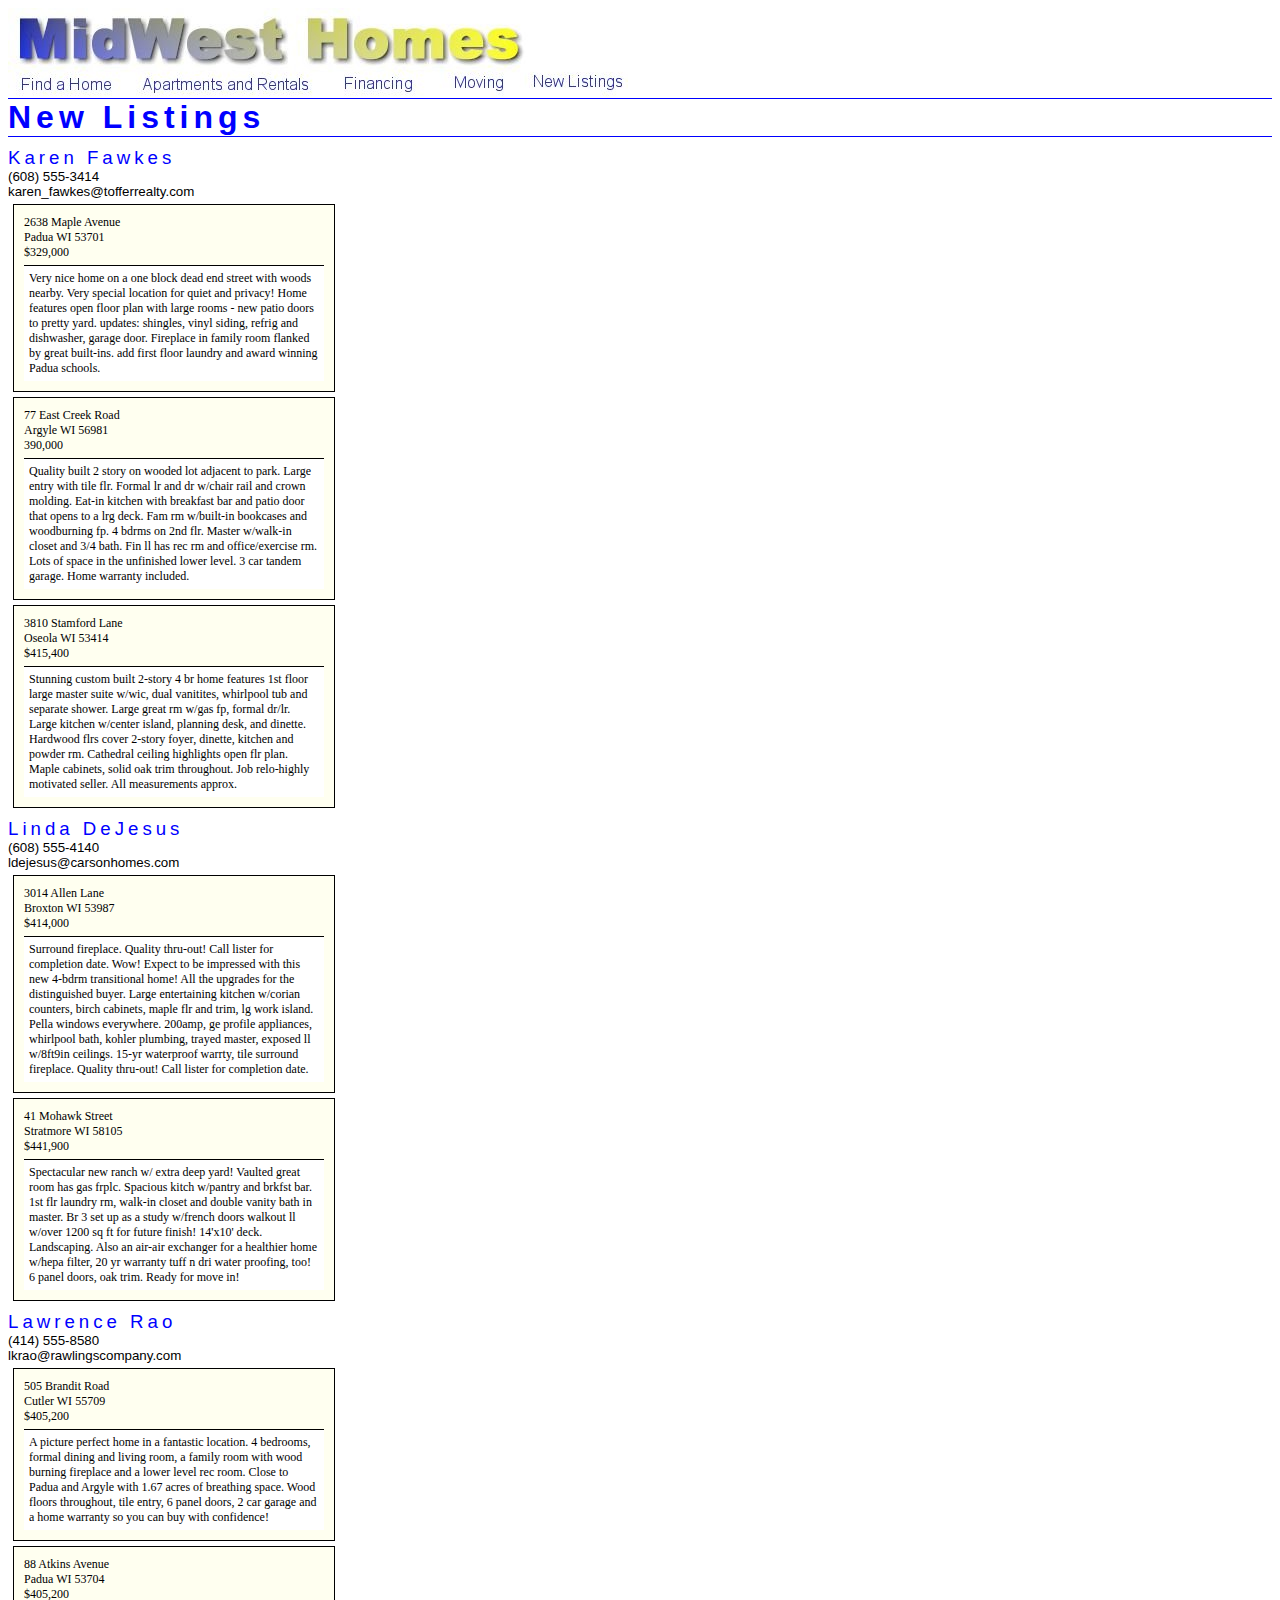
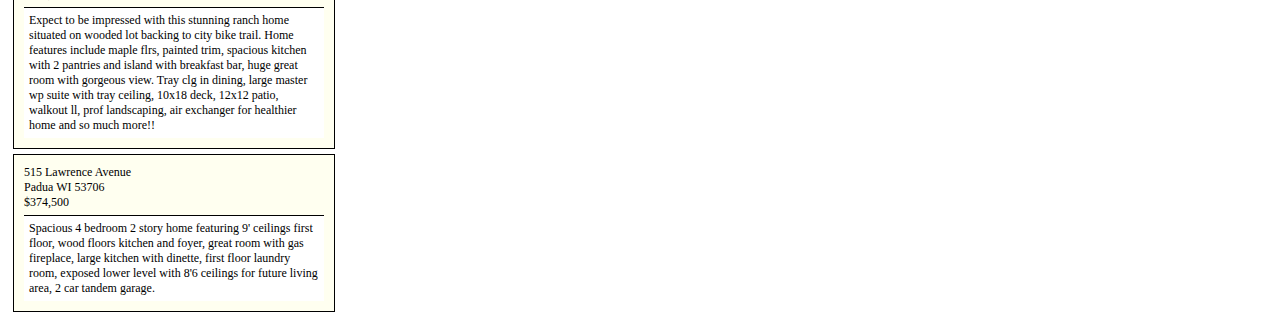
<file: three/house.htm>
<?xml version="1.0" encoding="UTF-8" standalone="yes" ?>
<!--
   Filename:         houses.xml
   Supporting Files: agents.css, house.css, logo.jpg, listings.css
-->
<html xmlns="http://www.w3.org/1999/xhtml"
      xmlns:ag="http://www.midwesthomes.com/agents"
      xmlns:list="http://www.midwesthomes.com/listings">
<head>
<title>MidWest Homes: New Listings</title>
<link rel="stylesheet" href="agents.css" type="text/css" />
<link rel="stylesheet" href="house.css" type="text/css" />
<link rel="stylesheet" href="listings.css" type="text/css" />
</head>
<body>
<div id="heading"><img src="logo.jpg" alt="MidWest Homes" /></div>

<h1>New Listings</h1>
<div id="main">
<ag:agents>
    <ag:agent id="a2140">
        <ag:name>Karen Fawkes</ag:name>
        <ag:phone>(608) 555-3414</ag:phone>
        <ag:email>karen_fawkes@tofferrealty.com</ag:email>
    </ag:agent>
    <list:property rln="r317080" agent="a2140">
        <list:address>
            <list:street>2638 Maple Avenue</list:street>
            <list:city>Padua</list:city>
            <list:state>WI</list:state>
            <list:zip>53701</list:zip>
        </list:address>
        <list:price>$329,000</list:price>
        <list:description>Very nice home on a one block dead end street with woods nearby.
            Very special location for quiet and privacy! Home features open floor plan with
            large rooms - new patio doors to pretty yard. updates: shingles, vinyl siding,
            refrig and dishwasher, garage door. Fireplace in family room flanked by great
            built-ins. add first floor laundry and award winning Padua schools.
        </list:description>
    </list:property>
    <list:property rln="r317083" agent="a2140">
        <list:address>
            <list:street>77 East Creek Road</list:street>
            <list:city>Argyle</list:city>
            <list:state>WI</list:state>
            <list:zip>56981</list:zip>
        </list:address>
        <list:price>390,000</list:price>
        <list:description>Quality built 2 story on wooded lot adjacent to park. Large entry with
            tile flr. Formal lr and dr w/chair rail and crown molding. Eat-in kitchen with breakfast
            bar and patio door that opens to a lrg deck. Fam rm w/built-in bookcases and woodburning
            fp. 4 bdrms on 2nd flr. Master w/walk-in closet and 3/4 bath. Fin ll has rec rm and
            office/exercise rm. Lots of space in the unfinished lower level. 3 car tandem garage.
            Home warranty included.
        </list:description>
    </list:property>
    <list:property rln="r317086" agent="a2140">
        <list:address>
            <list:street>3810 Stamford Lane</list:street>
            <list:city>Oseola</list:city>
            <list:state>WI</list:state>
            <list:zip>53414</list:zip>
        </list:address>
        <list:price>$415,400</list:price>
        <list:description>Stunning custom built 2-story 4 br home features 1st floor large master suite
            w/wic, dual vanitites, whirlpool tub and separate shower. Large great rm w/gas fp, formal dr/lr.
            Large kitchen w/center island, planning desk, and dinette. Hardwood flrs cover 2-story foyer,
            dinette, kitchen and powder rm. Cathedral ceiling highlights open flr plan. Maple cabinets,
            solid oak trim throughout. Job relo-highly motivated seller. All measurements approx.
        </list:description>
    </list:property>

    <ag:agent id="a2141">
        <ag:name>Linda DeJesus</ag:name>
        <ag:phone>(608) 555-4140</ag:phone>
        <ag:email>ldejesus@carsonhomes.com</ag:email>
    </ag:agent>
    <list:property rln="r317081" agent="a2141">
        <list:address>
            <list:street>3014 Allen Lane</list:street>
            <list:city>Broxton</list:city>
            <list:state>WI</list:state>
            <list:zip>53987</list:zip>
        </list:address>
        <list:price>$414,000</list:price>
        <list:description>Surround fireplace. Quality thru-out! Call lister for completion
            date. Wow! Expect to be impressed with this new 4-bdrm transitional home! All
            the upgrades for the distinguished buyer. Large entertaining kitchen w/corian counters,
            birch cabinets, maple flr and trim, lg work island. Pella windows everywhere. 200amp,
            ge profile appliances, whirlpool bath, kohler plumbing, trayed master,
            exposed ll w/8ft9in ceilings. 15-yr waterproof warrty, tile surround fireplace.
            Quality thru-out! Call lister for completion date.
        </list:description>
    </list:property>
    <list:property rln="r317084" agent="a2141">
        <list:address>
            <list:street>41 Mohawk Street</list:street>
            <list:city>Stratmore</list:city>
            <list:state>WI</list:state>
            <list:zip>58105</list:zip>
        </list:address>
        <list:price>$441,900</list:price>
        <list:description>Spectacular new ranch w/ extra deep yard! Vaulted great room has gas frplc.
            Spacious kitch w/pantry and brkfst bar. 1st flr laundry rm, walk-in closet and double
            vanity bath in master. Br 3 set up as a study w/french doors walkout ll w/over
            1200 sq ft for future finish! 14'x10' deck. Landscaping. Also an air-air exchanger for
            a healthier home w/hepa filter, 20 yr warranty tuff n dri water proofing, too! 6 panel
            doors, oak trim. Ready for move in!
        </list:description>
    </list:property>

    <ag:agent id="a2142">
        <ag:name>Lawrence Rao</ag:name>
        <ag:phone>(414) 555-8580</ag:phone>
        <ag:email>lkrao@rawlingscompany.com</ag:email>
    </ag:agent>
    <list:property rln="r317082" agent="a2142">
        <list:address>
            <list:street>505 Brandit Road</list:street>
            <list:city>Cutler</list:city>
            <list:state>WI</list:state>
            <list:zip>55709</list:zip>
        </list:address>
        <list:price>$405,200</list:price>
        <list:description>A picture perfect home in a fantastic location. 4 bedrooms, formal
            dining and living room, a family room with wood burning fireplace and a lower level
            rec room. Close to Padua and Argyle with 1.67 acres of breathing space. Wood
            floors throughout, tile entry, 6 panel doors, 2 car garage and a home warranty so you
            can buy with confidence!
        </list:description>
    </list:property>
    <list:property rln="r317085" agent="a2142">
        <list:address>
            <list:street>88 Atkins Avenue</list:street>
            <list:city>Padua</list:city>
            <list:state>WI</list:state>
            <list:zip>53704</list:zip>
        </list:address>
        <list:price>$405,200</list:price>
        <list:description>Expect to be impressed with this stunning ranch home situated on wooded
            lot backing to city bike trail. Home features include maple flrs, painted trim, spacious
            kitchen with 2 pantries and island with breakfast bar, huge great room with gorgeous view.
            Tray clg in dining, large master wp suite with tray ceiling, 10x18 deck, 12x12 patio, walkout
            ll, prof landscaping, air exchanger for healthier home and so much more!!
        </list:description>
    </list:property>
    <list:property rln="r317089" agent="a2142">
        <list:address>
            <list:street>515 Lawrence Avenue</list:street>
            <list:city>Padua</list:city>
            <list:state>WI</list:state>
            <list:zip>53706</list:zip>
        </list:address>
        <list:price>$374,500</list:price>
        <list:description>Spacious 4 bedroom 2 story home featuring 9' ceilings first floor,
            wood floors kitchen and foyer, great room with gas fireplace, large kitchen with
            dinette, first floor laundry room, exposed lower level with 8'6 ceilings for future
            living area, 2 car tandem garage.
        </list:description>
    </list:property>
</ag:agents>
</div>
</body>
</html>
</file>
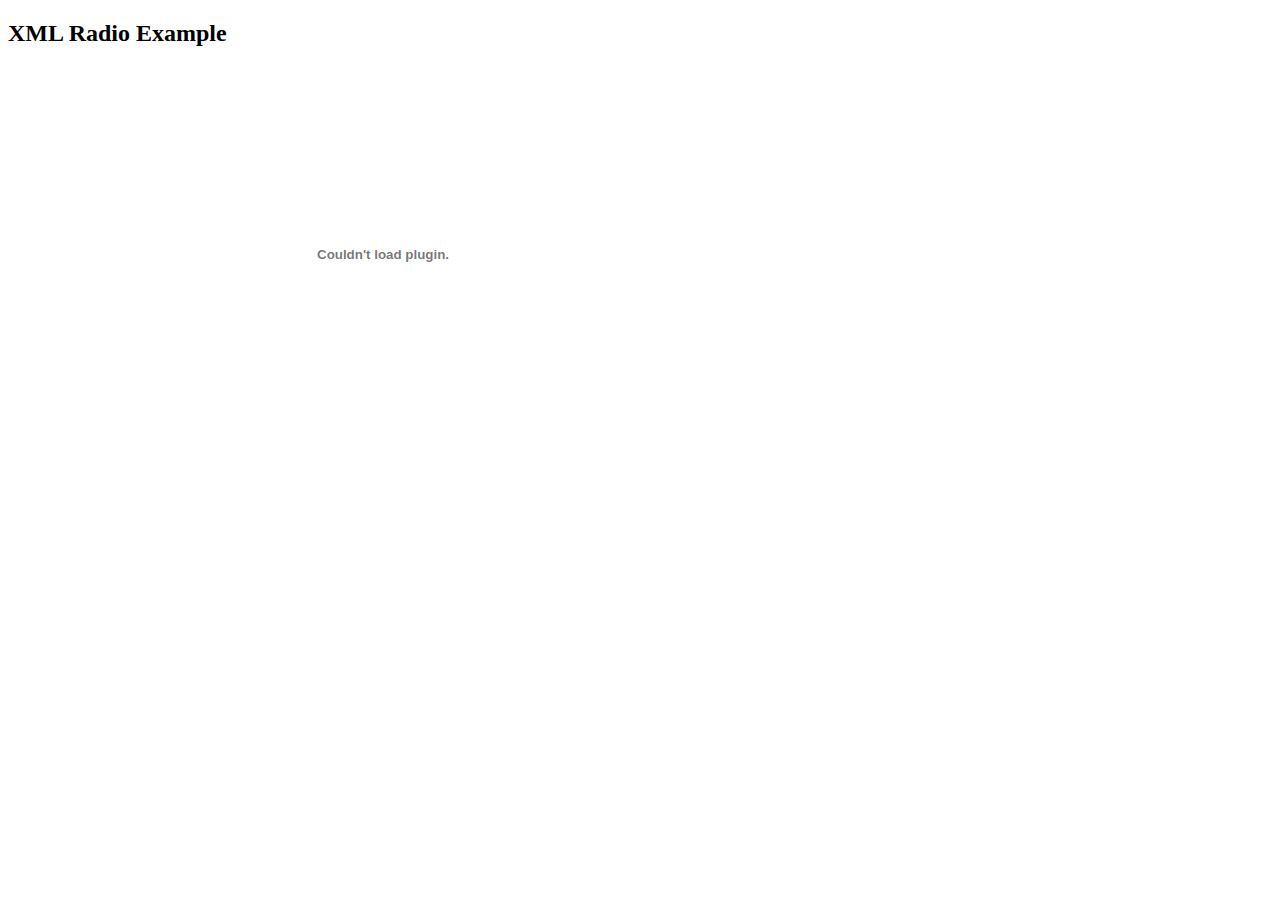
<file: two/radio.html>
<?xml version="1.0" encoding="UTF-8"?>
<!DOCTYPE html PUBLIC "-//W3C//DTD XHTML 1.1//EN"
  "http://www.w3.org/TR/xhtml11/DTD/xhtml11.dtd">

<html xmlns="http://www.w3.org/1999/xhtml" xml:lang="en">
  <head>
    <title>XML Radio Example</title>
  </head>

  <body>
    <h2>XML Radio Example</h2>
    <p>
      <object classid="clsid:D27CDB6E-AE6D-11cf-96B8-444553540000"
      codebase="http://download.macromedia.com/pub/shockwave/cabs/flash/swflash.cab#version=6,0,0,0"
      width="750" height="375" id="GH_radiov2">
        <param name="movie" value="GH_radiov2.swf"> <param name="quality" value="high" />
        <param name="bgcolor" value="#666666" />
        <embed src="GH_radiov2.swf" quality="high" bgcolor="#666666" width="750" height="375" name="GH_radiov2"
        type="application/x-shockwave-flash" pluginspage="http://www.macromedia.com/go/getflashplayer"></embed>
      </object>
    </p>
  </body>
</html>
</file>
<file: three/agents.css>
@namespace ag url(http://www.midwesthomes.com/agents);

ag|agent 
   {display: block; font-family: Arial, Helvetica, sans-serif; margin-top: 10px}

ag|name  
   {display: block; font-size: 14pt; letter-spacing: 4; color: blue}

ag|phone 
   {display: block; font-size: 10pt}

ag|email 
   {display: block; font-size: 10pt}


/* place namespace escape style below */


ag\:agent 
   {display: block; font-family: Arial, Helvetica, sans-serif; margin-top: 10px}

ag\:name  
   {display: block; font-size: 14pt; letter-spacing: 4; color: blue}

ag\:phone 
   {display: block; font-size: 10pt}

ag\:email 
   {display: block; font-size: 10pt}
</file>
<file: three/house.css>
#heading {width: 100%; border-bottom: 1px solid blue}
h1 {font-family: Arial, Helvetica, sans-serif; color: blue; letter-spacing: 5; padding: 0px; margin: 0px;
    border-bottom: 1px solid blue}
address {font-size: 8pt; font-style: normal; color: blue; border-top: 1px solid blue; text-align: center}
</file>
<file: three/listings.css>
@namespace list url(http://www.midwesthomes.com/listings);

list|property 
   {display: block; width: 300px; font-size: 9pt; padding: 10px; margin: 5px;
    border: 1px solid black; background-color: ivory}

list|address   
   {display: block}

list|street 
   {display: block}


list|price 
   {display: block}

list|description 
   {display: block; border-top: 1px solid black; margin-top: 5px; padding: 5px;
    background-color: white}


/* place namespace escape style below */


list\:property 
   {display: block; width: 300px; font-size: 9pt; padding: 10px; margin: 5px;
    border: 1px solid black; background-color: ivory}

list\:address   
   {display: block}

list\:street 
   {display: block}


list\:price 
   {display: block}

list\:description 
   {display: block; border-top: 1px solid black; margin-top: 5px; padding: 5px;
    background-color: white}
</file>
